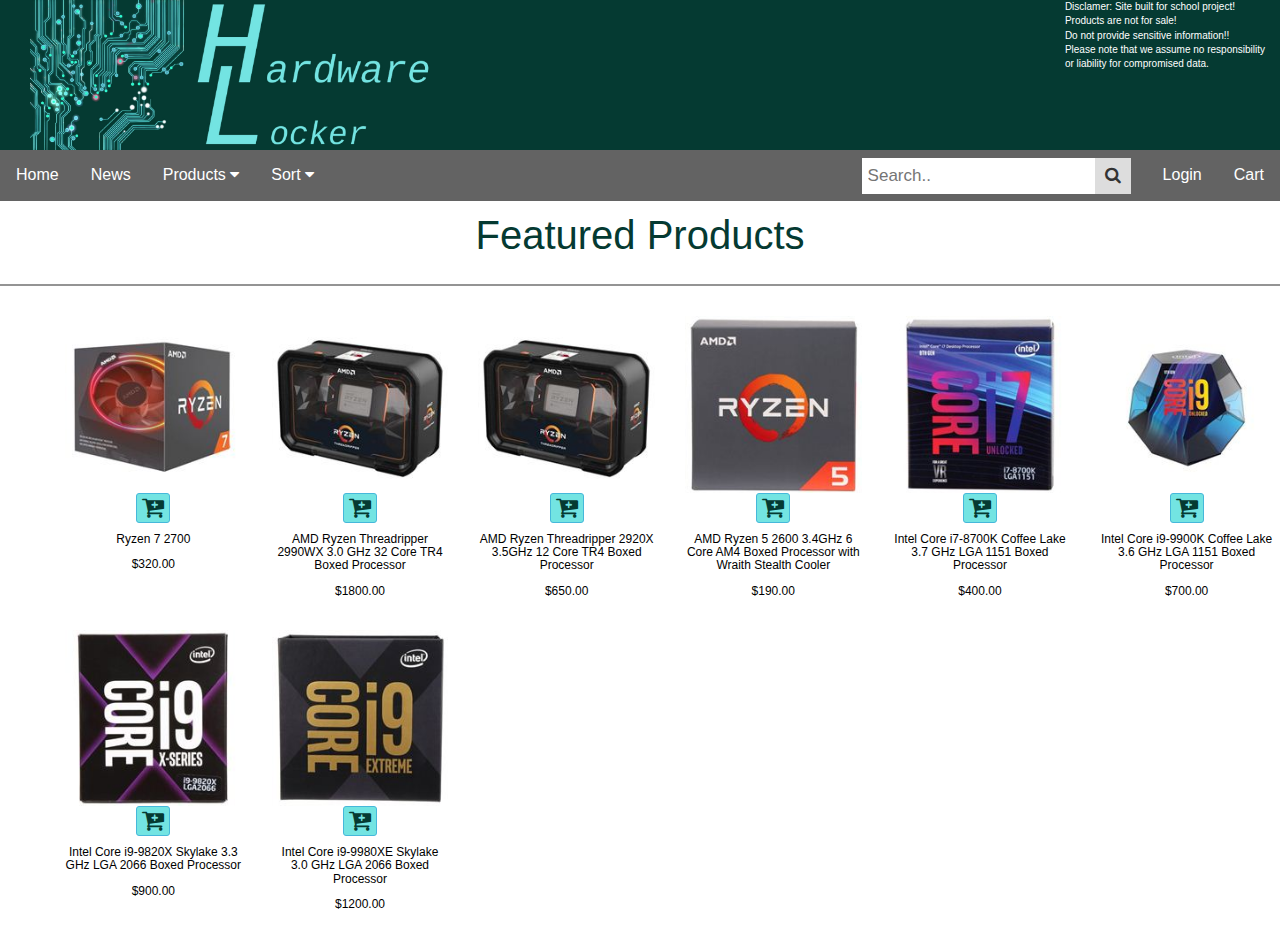
<file: html/index.html>
<!DOCTYPE html>
<html>

<head>
    <meta charset="utf-8">
    <link rel="stylesheet" type="text/css" href="style1.css">
    <meta name="viewport" content="width=device-width, initial-scale=1">
    <link rel="stylesheet" type="text/css" href="https://maxcdn.bootstrapcdn.com/bootstrap/3.4.0/css/bootstrap.min.css">
    <script src="https://ajax.googleapis.com/ajax/libs/jquery/3.3.1/jquery.min.js"></script>
    <script src="https://maxcdn.bootstrapcdn.com/bootstrap/3.4.0/js/bootstrap.min.js"></script>
    <link rel="stylesheet" href="https://cdnjs.cloudflare.com/ajax/libs/font-awesome/4.7.0/css/font-awesome.min.css">
</head>

<body>

    <div id="mySidebar" class="sidebar">
        <a href="javascript:void(0)" class="closebtn" onclick="closeNav()">&times;</a>
        <a href="#">About</a>
        <a href="#">Services</a>
        <a href="#">Clients</a>
        <a href="#">Contact</a>
    </div>

    <div class="container-fluid" style="background-color: #053a32;">
        <div class="row">
            <div class="col-lg-6 col-md-6 col-sm-6 col-xs-6">
                <img src="products/img/HL.jpg" style="height: 150px; float: left; margin-left:15px;">
            </div>
            <div class="col-lg-6 col-md-6 col-sm-6 col-xs-6"  style="color: white; font-size: 10px">
                <p style="float: right;">Disclamer: Site built for school project! <br />
                    Products are not for sale! <br />
                    Do not provide sensitive information!! <br />
                    Please note that we assume no responsibility<br/>
                    or liability for compromised data.<br/>  
                </p>
            </div>
        </div>
    </div>
    <div class="navbar1" id="navbar1">
        <!-- <div class="dropdown1">
                    <button class="dropbtn1" onclick="openNav()">&#9776;</button>
                </div>-->
        <a class="active1" href="javascript:void(0)">Home</a>
        <a href="news/news.html">News</a>
        <div class="dropdown1" id="dropdownProducts">
            <button href="products/products.html" class="dropbtn1" id="dropdownProductsbtn">Products
                <i class="fa fa-caret-down"></i>
            </button>
            <div class="dropdown1-content">
                <a href="products/processors.html">Processors</a>
                <a href="products/harddrives.html">Hard Drives</a>
                <a href="products/motherboards.html">Motherboards</a>
                <a href="products/cases.html">Cases</a>
                <a href="products/graphicscards.html">Graphics Cards</a>
                <a href="products/powersupplys.html">Power Supplys</a>
            </div>
        </div>
        <div class="dropdown1" id="dropdownSort">
            <button class="dropbtn1" id="dropdownSortbtn">Sort
                <i class="fa fa-caret-down"></i>
            </button>
            <div class="dropdown1-content">
                <a href="#">Price</a>
                <a href="#">Manufacturer</a>
            </div>
        </div>
        <div class="topnav1-right">
            <a>Login</a>
            <a>Cart</a>
        </div>
        <div class="search-container">
            <form action="/action_page.php">
                <input type="text" placeholder="Search.." name="search">
                <button type="submit"><i class="fa fa-search"></i></button>
            </form>
        </div>
    </div>
    <div class="container-fluid">
        <div class="row">
            <div id="content">
                <div id="mainContent">
                    <div id="featured">
                        <br>
                        Featured Products
                        <hr
                            style="height:2px;border:none;color:rgb(148, 148, 148);background-color:rgb(148, 148, 148)" />
                    </div>
                    <ul class="products">
                        <div class="col-xl-2 col-lg-2 col-md-3 col-sm-6 col-xs-12">
                            <li>
                                <a href="#">
                                    <img src="products/img/ryzen_7_2700.jpg" class="img-responsive">
                                    <button type="button" class="btn btn-info btn-xs"
                                        style="background-color: #73e4e2; color: #053a32"><i
                                            class="fa fa-cart-plus fa-2x" aria-hidden="true"></i></button>
                                    <h4>Ryzen 7 2700</h4>
                                    <p>$320.00 </p>
                                </a>
                            </li>
                        </div>
                        <div class="col-xl-2 col-lg-2 col-md-3 col-sm-6 col-xs-12">
                            <li>
                                <a href="#">
                                    <img src="products/img/amd_Ryzen_threadripper.jpg" class="img-responsive">
                                    <button type="button" class="btn btn-info btn-xs"
                                        style="background-color: #73e4e2; color: #053a32"><i
                                            class="fa fa-cart-plus fa-2x" aria-hidden="true"></i></button>
                                    <h4>AMD Ryzen Threadripper 2990WX 3.0 GHz 32 Core TR4 Boxed Processor</h4>
                                    <p>$1800.00</p>
                                </a>
                            </li>
                        </div>
                        <div class="col-xl-2 col-lg-2 col-md-3 col-sm-6 col-xs-12">
                            <li>
                                <a href="#">
                                    <img src="products/img/amd_Ryzen_threadripper.jpg" class="img-responsive">
                                    <button type="button" class="btn btn-info btn-xs"
                                        style="background-color: #73e4e2; color: #053a32"><i
                                            class="fa fa-cart-plus fa-2x" aria-hidden="true"></i></button>
                                    <h4> AMD Ryzen Threadripper 2920X 3.5GHz 12 Core TR4 Boxed Processor</h4>
                                    <p>$650.00</p>
                                </a>
                            </li>
                        </div>
                        <div class="col-xl-2 col-lg-2 col-md-3 col-sm-6 col-xs-12">
                            <li>
                                <a href="#">
                                    <img src="products/img/amd_ryzen_5.jpg" class="img-responsive">
                                    <button type="button" class="btn btn-info btn-xs"
                                        style="background-color: #73e4e2; color: #053a32"><i
                                            class="fa fa-cart-plus fa-2x" aria-hidden="true"></i></button>
                                    <h4> AMD Ryzen 5 2600 3.4GHz 6 Core AM4 Boxed Processor with Wraith Stealth Cooler
                                    </h4>
                                    <p>$190.00</p>
                                </a>
                            </li>
                        </div>

                        <div class="col-xl-2 col-lg-2 col-md-3 col-sm-6 col-xs-12">
                            <li>
                                <a href="#">
                                    <img src="products/img/intel_i5.jpg" class="img-responsive">
                                    <button type="button" class="btn btn-info btn-xs"
                                        style="background-color: #73e4e2; color: #053a32"><i
                                            class="fa fa-cart-plus fa-2x" aria-hidden="true"></i></button>
                                    <h4>Intel Core i7-8700K Coffee Lake 3.7 GHz LGA 1151 Boxed Processor</h4>
                                    <p>$400.00</p>
                                </a>
                            </li>
                        </div>
                        <div class="col-xl-2 col-lg-2 col-md-3 col-sm-6 col-xs-12">
                            <li>
                                <a href="#">
                                    <img src="products/img/intel_i9.jpg" class="img-responsive">
                                    <button type="button" class="btn btn-info btn-xs"
                                        style="background-color: #73e4e2; color: #053a32"><i
                                            class="fa fa-cart-plus fa-2x" aria-hidden="true"></i></button>
                                    <h4>Intel Core i9-9900K Coffee Lake 3.6 GHz LGA 1151 Boxed Processor</h4>
                                    <p>$700.00</p>
                                </a>
                            </li>
                        </div>
                        <div class="col-xl-2 col-lg-2 col-md-3 col-sm-6 col-xs-12">
                            <li>
                                <a href="#">
                                    <img src="products/img/intel_i9x.jpg" class="img-responsive">
                                    <button type="button" class="btn btn-info btn-xs"
                                        style="background-color: #73e4e2; color: #053a32"><i
                                            class="fa fa-cart-plus fa-2x" aria-hidden="true"></i></button>
                                    <h4> Intel Core i9-9820X Skylake 3.3 GHz LGA 2066 Boxed Processor</h4>
                                    <p>$900.00</p>
                                </a>
                            </li>
                        </div>
                        <div class="col-xl-2 col-lg-2 col-md-3 col-sm-6 col-xs-12">
                            <li>
                                <a href="#">
                                    <img src="products/img/intel_i9xe.jpg" class="img-responsive">
                                    <button type="button" class="btn btn-info btn-xs"
                                        style="background-color: #73e4e2; color: #053a32"><i
                                            class="fa fa-cart-plus fa-2x" aria-hidden="true"></i></button>
                                    <h4>Intel Core i9-9980XE Skylake 3.0 GHz LGA 2066 Boxed Processor</h4>
                                    <p>$1200.00</p>
                                </a>
                            </li>
                        </div>
                    </ul>
                </div>
            </div>
        </div>
    </div>

    <script>
        window.onscroll = function () { myFunction() };

        var navbar = document.getElementById("navbar1");
        var stickysidenav = document.getElementById("sideNav");
        var sticky = navbar.offsetTop;

        function myFunction() {
            if (window.pageYOffset >= sticky) {
                navbar.classList.add("sticky")
                //navbar.style.position = "fixed";
            } else {
                navbar.classList.remove("sticky");
            }
        }


        /* When the user clicks on the button,
    toggle between hiding and showing the dropdown content */
        function dropDownButton() {
            document.getElementById("myDropdown").classList.toggle("show");
        }

        // Close the dropdown menu if the user clicks outside of it
        window.onclick = function (event) {
            if (!event.target.matches('.dropbtn')) {
                var dropdowns = document.getElementsByClassName("dropdown-content");
                var i;
                for (i = 0; i < dropdowns.length; i++) {
                    var openDropdown = dropdowns[i];
                    if (openDropdown.classList.contains('show')) {
                        openDropdown.classList.remove('show');
                    }
                }
            }
        }

        /* Set the width of the sidebar to 250px and the left margin of the page content to 250px */
        function openNav() {
            document.getElementById("mySidebar").style.width = "250px";
            document.getElementById("main").style.marginLeft = "250px";
        }

        /* Set the width of the sidebar to 0 and the left margin of the page content to 0 */
        function closeNav() {
            document.getElementById("mySidebar").style.width = "0";
            document.getElementById("main").style.marginLeft = "0";
        } 
    </script>




</body>

</html>
</file>
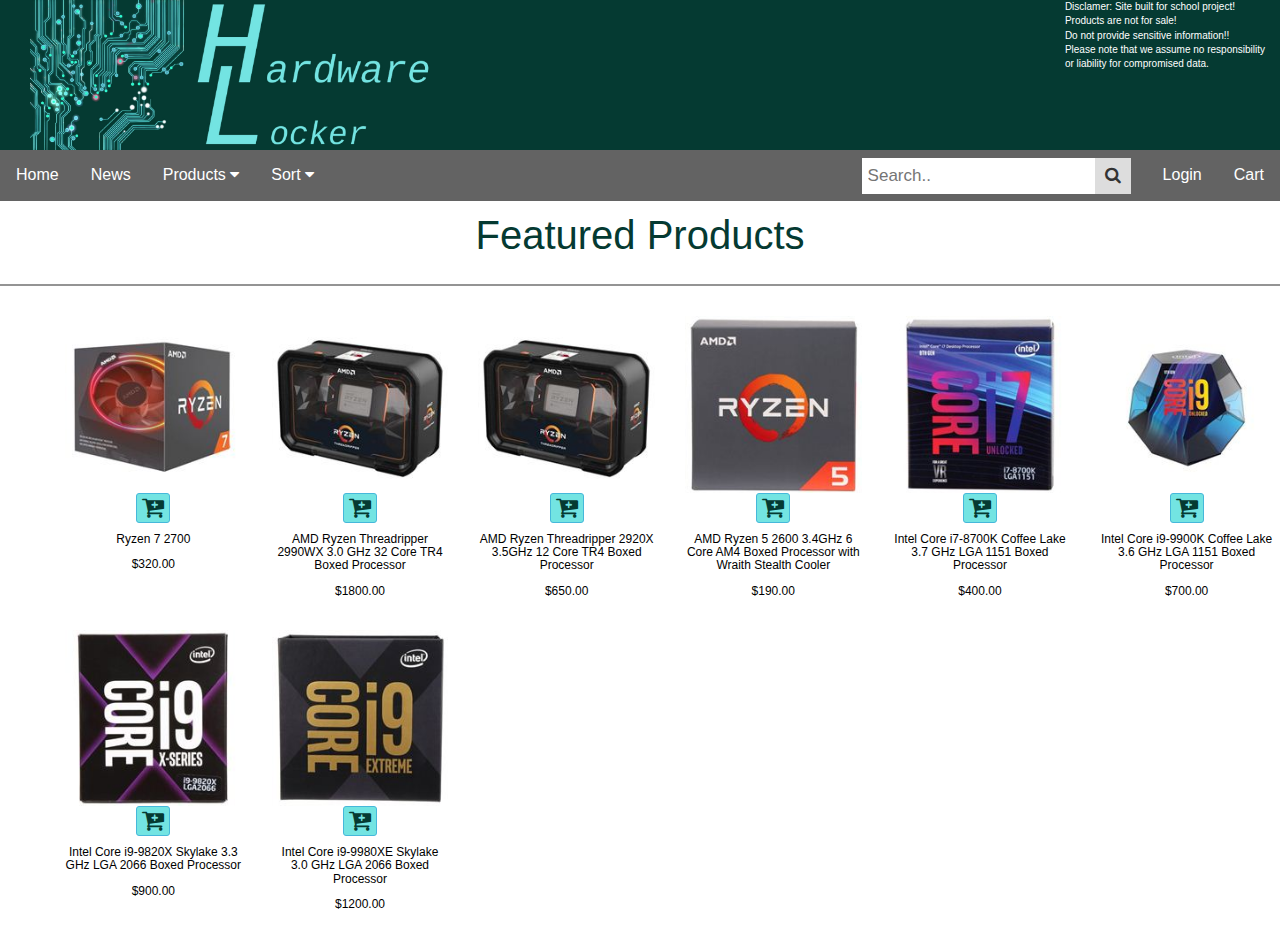
<file: html/products/processors.html>
<!DOCTYPE html>
<html>

<head>
    <meta charset="utf-8">
    <link rel="stylesheet" type="text/css" href="style1.css">
    <meta name="viewport" content="width=device-width, initial-scale=1">
    <link rel="stylesheet" type="text/css" href="https://maxcdn.bootstrapcdn.com/bootstrap/3.4.0/css/bootstrap.min.css">
    <script src="https://ajax.googleapis.com/ajax/libs/jquery/3.3.1/jquery.min.js"></script>
    <script src="https://maxcdn.bootstrapcdn.com/bootstrap/3.4.0/js/bootstrap.min.js"></script>
    <link rel="stylesheet" href="https://cdnjs.cloudflare.com/ajax/libs/font-awesome/4.7.0/css/font-awesome.min.css">
</head>

<body>

    <div id="mySidebar" class="sidebar">
        <a href="javascript:void(0)" class="closebtn" onclick="closeNav()">&times;</a>
        <a href="#">About</a>
        <a href="#">Services</a>
        <a href="#">Clients</a>
        <a href="#">Contact</a>
    </div>

    <div class="container-fluid" style="background-color: #053a32;">
        <div class="row">
            <div class="col-lg-6 col-md-6 col-sm-6 col-xs-6">
                <img src="img/HL.jpg" style="height: 150px; float: left; margin-left:15px;">
            </div>
            <div class="col-lg-6 col-md-6 col-sm-6 col-xs-6"  style="color: white; font-size: 10px">
                <p style="float: right;">Disclamer: Site built for school project! <br />
                    Products are not for sale! <br />
                    Do not provide sensitive information!! <br />
                    Please note that we assume no responsibility<br/>
                    or liability for compromised data.<br/>  
                </p>
            </div>
        </div>
    </div>
    <div class="navbar1" id="navbar1">
        <!-- <div class="dropdown1">
                    <button class="dropbtn1" onclick="openNav()">&#9776;</button>
                </div>-->
        <a class="active1" href="javascript:void(0)">Home</a>
        <a href="news/news.html">News</a>
        <div class="dropdown1" id="dropdownProducts">
            <button href="products.html" class="dropbtn1" id="dropdownProductsbtn">Products
                <i class="fa fa-caret-down"></i>
            </button>
            <div class="dropdown1-content">
                <a href="processors.html">Processors</a>
                <a href="harddrives.html">Hard Drives</a>
                <a href="motherboards.html">Motherboards</a>
                <a href="cases.html">Cases</a>
                <a href="graphicscards.html">Graphics Cards</a>
                <a href="powersupplys.html">Power Supplys</a>
            </div>
        </div>
        <div class="dropdown1" id="dropdownSort">
            <button class="dropbtn1" id="dropdownSortbtn">Sort
                <i class="fa fa-caret-down"></i>
            </button>
            <div class="dropdown1-content">
                <a href="#">Price</a>
                <a href="#">Manufacturer</a>
            </div>
        </div>
        <div class="topnav1-right">
            <a>Login</a>
            <a>Cart</a>
        </div>
        <div class="search-container">
            <form action="/action_page.php">
                <input type="text" placeholder="Search.." name="search">
                <button type="submit"><i class="fa fa-search"></i></button>
            </form>
        </div>
    </div>
    <div class="container-fluid">
        <div class="row">
            <div id="content">
                <div id="mainContent">
                    <div id="featured">
                        <br>
                        Featured Products
                        <hr
                            style="height:2px;border:none;color:rgb(148, 148, 148);background-color:rgb(148, 148, 148)" />
                    </div>
                    <ul class="products">
                        <div class="col-xl-2 col-lg-2 col-md-3 col-sm-6 col-xs-12">
                            <li>
                                <a href="#">
                                    <img src="img/ryzen_7_2700.jpg" class="img-responsive">
                                    <button type="button" class="btn btn-info btn-xs"
                                        style="background-color: #73e4e2; color: #053a32"><i
                                            class="fa fa-cart-plus fa-2x" aria-hidden="true"></i></button>
                                    <h4>Ryzen 7 2700</h4>
                                    <p>$320.00 </p>
                                </a>
                            </li>
                        </div>
                        <div class="col-xl-2 col-lg-2 col-md-3 col-sm-6 col-xs-12">
                            <li>
                                <a href="#">
                                    <img src="img/amd_Ryzen_threadripper.jpg" class="img-responsive">
                                    <button type="button" class="btn btn-info btn-xs"
                                        style="background-color: #73e4e2; color: #053a32"><i
                                            class="fa fa-cart-plus fa-2x" aria-hidden="true"></i></button>
                                    <h4>AMD Ryzen Threadripper 2990WX 3.0 GHz 32 Core TR4 Boxed Processor</h4>
                                    <p>$1800.00</p>
                                </a>
                            </li>
                        </div>
                        <div class="col-xl-2 col-lg-2 col-md-3 col-sm-6 col-xs-12">
                            <li>
                                <a href="#">
                                    <img src="img/amd_Ryzen_threadripper.jpg" class="img-responsive">
                                    <button type="button" class="btn btn-info btn-xs"
                                        style="background-color: #73e4e2; color: #053a32"><i
                                            class="fa fa-cart-plus fa-2x" aria-hidden="true"></i></button>
                                    <h4> AMD Ryzen Threadripper 2920X 3.5GHz 12 Core TR4 Boxed Processor</h4>
                                    <p>$650.00</p>
                                </a>
                            </li>
                        </div>
                        <div class="col-xl-2 col-lg-2 col-md-3 col-sm-6 col-xs-12">
                            <li>
                                <a href="#">
                                    <img src="img/amd_ryzen_5.jpg" class="img-responsive">
                                    <button type="button" class="btn btn-info btn-xs"
                                        style="background-color: #73e4e2; color: #053a32"><i
                                            class="fa fa-cart-plus fa-2x" aria-hidden="true"></i></button>
                                    <h4> AMD Ryzen 5 2600 3.4GHz 6 Core AM4 Boxed Processor with Wraith Stealth Cooler
                                    </h4>
                                    <p>$190.00</p>
                                </a>
                            </li>
                        </div>

                        <div class="col-xl-2 col-lg-2 col-md-3 col-sm-6 col-xs-12">
                            <li>
                                <a href="#">
                                    <img src="img/intel_i5.jpg" class="img-responsive">
                                    <button type="button" class="btn btn-info btn-xs"
                                        style="background-color: #73e4e2; color: #053a32"><i
                                            class="fa fa-cart-plus fa-2x" aria-hidden="true"></i></button>
                                    <h4>Intel Core i7-8700K Coffee Lake 3.7 GHz LGA 1151 Boxed Processor</h4>
                                    <p>$400.00</p>
                                </a>
                            </li>
                        </div>
                        <div class="col-xl-2 col-lg-2 col-md-3 col-sm-6 col-xs-12">
                            <li>
                                <a href="#">
                                    <img src="img/intel_i9.jpg" class="img-responsive">
                                    <button type="button" class="btn btn-info btn-xs"
                                        style="background-color: #73e4e2; color: #053a32"><i
                                            class="fa fa-cart-plus fa-2x" aria-hidden="true"></i></button>
                                    <h4>Intel Core i9-9900K Coffee Lake 3.6 GHz LGA 1151 Boxed Processor</h4>
                                    <p>$700.00</p>
                                </a>
                            </li>
                        </div>
                        <div class="col-xl-2 col-lg-2 col-md-3 col-sm-6 col-xs-12">
                            <li>
                                <a href="#">
                                    <img src="img/intel_i9x.jpg" class="img-responsive">
                                    <button type="button" class="btn btn-info btn-xs"
                                        style="background-color: #73e4e2; color: #053a32"><i
                                            class="fa fa-cart-plus fa-2x" aria-hidden="true"></i></button>
                                    <h4> Intel Core i9-9820X Skylake 3.3 GHz LGA 2066 Boxed Processor</h4>
                                    <p>$900.00</p>
                                </a>
                            </li>
                        </div>
                        <div class="col-xl-2 col-lg-2 col-md-3 col-sm-6 col-xs-12">
                            <li>
                                <a href="#">
                                    <img src="img/intel_i9xe.jpg" class="img-responsive">
                                    <button type="button" class="btn btn-info btn-xs"
                                        style="background-color: #73e4e2; color: #053a32"><i
                                            class="fa fa-cart-plus fa-2x" aria-hidden="true"></i></button>
                                    <h4>Intel Core i9-9980XE Skylake 3.0 GHz LGA 2066 Boxed Processor</h4>
                                    <p>$1200.00</p>
                                </a>
                            </li>
                        </div>
                    </ul>
                </div>
            </div>
        </div>
    </div>

    <script>
        window.onscroll = function () { myFunction() };

        var navbar = document.getElementById("navbar1");
        var stickysidenav = document.getElementById("sideNav");
        var sticky = navbar.offsetTop;

        function myFunction() {
            if (window.pageYOffset >= sticky) {
                navbar.classList.add("sticky")
                //navbar.style.position = "fixed";
            } else {
                navbar.classList.remove("sticky");
            }
        }


        /* When the user clicks on the button,
    toggle between hiding and showing the dropdown content */
        function dropDownButton() {
            document.getElementById("myDropdown").classList.toggle("show");
        }

        // Close the dropdown menu if the user clicks outside of it
        window.onclick = function (event) {
            if (!event.target.matches('.dropbtn')) {
                var dropdowns = document.getElementsByClassName("dropdown-content");
                var i;
                for (i = 0; i < dropdowns.length; i++) {
                    var openDropdown = dropdowns[i];
                    if (openDropdown.classList.contains('show')) {
                        openDropdown.classList.remove('show');
                    }
                }
            }
        }

        /* Set the width of the sidebar to 250px and the left margin of the page content to 250px */
        function openNav() {
            document.getElementById("mySidebar").style.width = "250px";
            document.getElementById("main").style.marginLeft = "250px";
        }

        /* Set the width of the sidebar to 0 and the left margin of the page content to 0 */
        function closeNav() {
            document.getElementById("mySidebar").style.width = "0";
            document.getElementById("main").style.marginLeft = "0";
        } 
    </script>




</body>

</html>
</file>
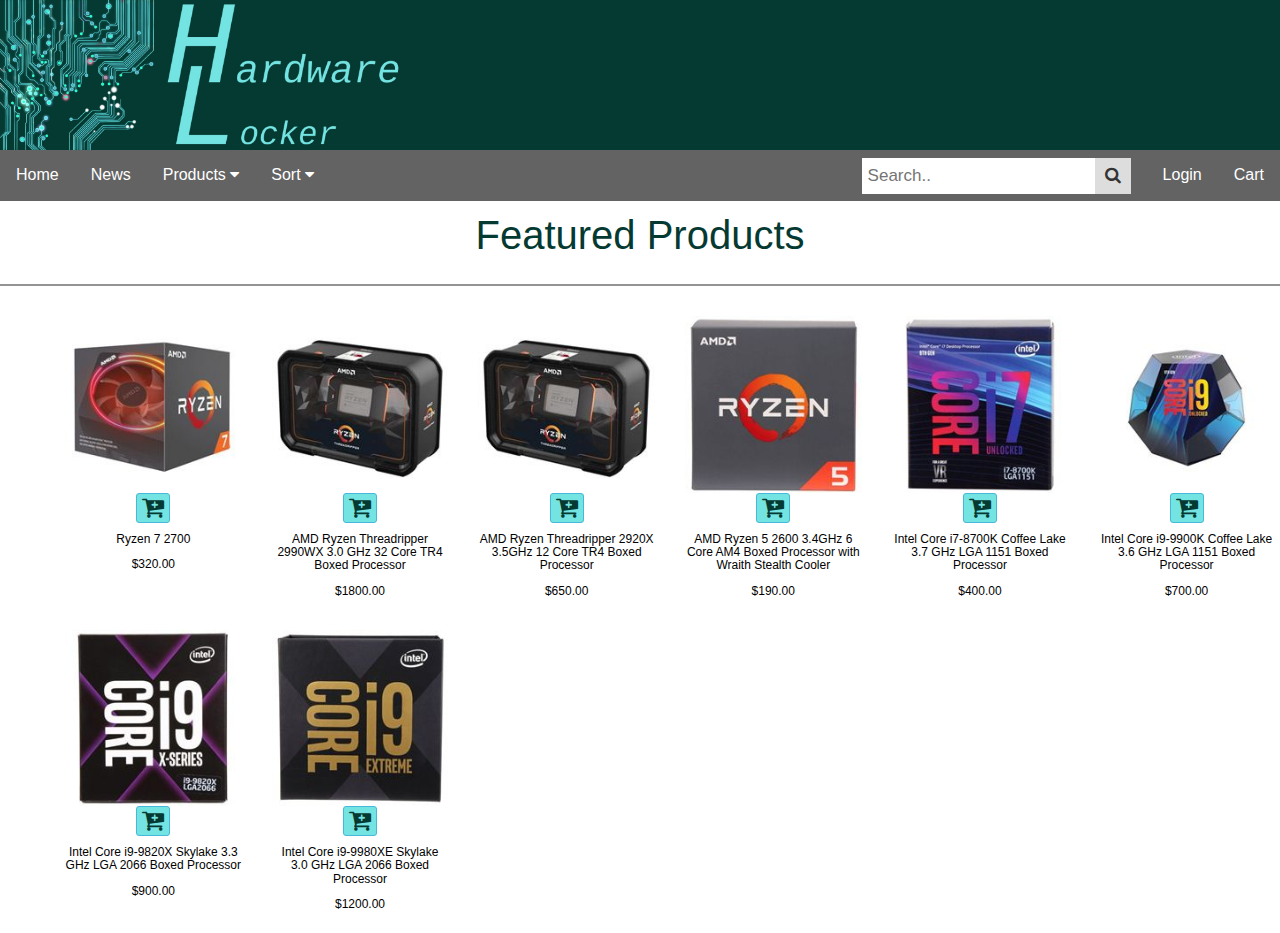
<file: html/products/products.html>
<!DOCTYPE html>
<html>

<head>
    <meta charset="utf-8">
    <link rel="stylesheet" type="text/css" href="style1.css">
    <meta name="viewport" content="width=device-width, initial-scale=1">
    <link rel="stylesheet" type="text/css" href="https://maxcdn.bootstrapcdn.com/bootstrap/3.4.0/css/bootstrap.min.css">
    <script src="https://ajax.googleapis.com/ajax/libs/jquery/3.3.1/jquery.min.js"></script>
    <script src="https://maxcdn.bootstrapcdn.com/bootstrap/3.4.0/js/bootstrap.min.js"></script>
    <link rel="stylesheet" href="https://cdnjs.cloudflare.com/ajax/libs/font-awesome/4.7.0/css/font-awesome.min.css">
</head>

<body>

    <div id="mySidebar" class="sidebar">
        <a href="javascript:void(0)" class="closebtn" onclick="closeNav()">&times;</a>
        <a href="#">About</a>
        <a href="#">Services</a>
        <a href="#">Clients</a>
        <a href="#">Contact</a>
    </div>

    <div class="container-fluid" style="background-color: #053a32;">
        <div class="row">
            <div class="col-lg-6 col-md-6 col-sm-6 col-xs-6">
                    <img src="img/HL.jpg" style="height: 150px; float: left; margin-left:-15px;" >
            </div>
        </div>
    </div>
    <div class="navbar1" id="navbar1">
        <!-- <div class="dropdown1">
                    <button class="dropbtn1" onclick="openNav()">&#9776;</button>
                </div>-->
        <a class="active1" href="javascript:void(0)">Home</a>
        <a href="#news">News</a>
        <div class="dropdown1" id="dropdownProducts">
            <button class="dropbtn1" id="dropdownProductsbtn">Products
                <i class="fa fa-caret-down"></i>
            </button>
            <div class="dropdown1-content">
                <a href="#">Processors</a>
                <a href="#">Hard Drives</a>
                <a href="#">Motherboards</a>
                <a href="#">Cases</a>
                <a href="#">Graphics Cards</a>
                <a href="#">Power Supply</a>
            </div>
        </div>
        <div class="dropdown1" id="dropdownSort">
            <button class="dropbtn1" id="dropdownSortbtn">Sort
                <i class="fa fa-caret-down"></i>
            </button>
            <div class="dropdown1-content">
                <a href="#">Price</a>
                <a href="#">Manufacturer</a>
            </div>
        </div>
        <div class="topnav1-right">
            <a>Login</a>
            <a>Cart</a>
        </div>
        <div class="search-container">
            <form action="/action_page.php">
                <input type="text" placeholder="Search.." name="search">
                <button type="submit"><i class="fa fa-search"></i></button>
            </form>
        </div>
    </div>
    <div class="container-fluid">
        <div class="row">
            <div id="content">
                <div id="mainContent">
                    <div id="featured">
                        <br>
                        Featured Products
                        <hr style="height:2px;border:none;color:rgb(148, 148, 148);background-color:rgb(148, 148, 148)" />
                    </div>
                    <ul class="products">
                        <div class="col-xl-2 col-lg-2 col-md-3 col-sm-6 col-xs-12">
                            <li>
                                <a href="#">
                                    <img src="img/ryzen_7_2700.jpg" class="img-responsive">
                                    <button type="button" class="btn btn-info btn-xs" style="background-color: #73e4e2; color: #053a32"><i
                                            class="fa fa-cart-plus fa-2x" aria-hidden="true"></i></button>
                                    <h4>Ryzen 7 2700</h4>
                                    <p>$320.00 </p>
                                </a>
                            </li>
                        </div>
                        <div class="col-xl-2 col-lg-2 col-md-3 col-sm-6 col-xs-12">
                            <li>
                                <a href="#">
                                    <img src="img/amd_Ryzen_threadripper.jpg" class="img-responsive">
                                    <button type="button" class="btn btn-info btn-xs" style="background-color: #73e4e2; color: #053a32"><i
                                            class="fa fa-cart-plus fa-2x" aria-hidden="true"></i></button>
                                    <h4>AMD Ryzen Threadripper 2990WX 3.0 GHz 32 Core TR4 Boxed Processor</h4>
                                    <p>$1800.00</p>
                                </a>
                            </li>
                        </div>
                        <div class="col-xl-2 col-lg-2 col-md-3 col-sm-6 col-xs-12">
                            <li>
                                <a href="#">
                                    <img src="img/amd_Ryzen_threadripper.jpg" class="img-responsive">
                                    <button type="button" class="btn btn-info btn-xs" style="background-color: #73e4e2; color: #053a32"><i
                                            class="fa fa-cart-plus fa-2x" aria-hidden="true"></i></button>
                                    <h4> AMD Ryzen Threadripper 2920X 3.5GHz 12 Core TR4 Boxed Processor</h4>
                                    <p>$650.00</p>
                                </a>
                            </li>
                        </div>
                        <div class="col-xl-2 col-lg-2 col-md-3 col-sm-6 col-xs-12">
                            <li>
                                <a href="#">
                                    <img src="img/amd_ryzen_5.jpg" class="img-responsive">
                                    <button type="button" class="btn btn-info btn-xs" style="background-color: #73e4e2; color: #053a32"><i
                                            class="fa fa-cart-plus fa-2x" aria-hidden="true"></i></button>
                                    <h4> AMD Ryzen 5 2600 3.4GHz 6 Core AM4 Boxed Processor with Wraith Stealth Cooler
                                    </h4>
                                    <p>$190.00</p>
                                </a>
                            </li>
                        </div>

                        <div class="col-xl-2 col-lg-2 col-md-3 col-sm-6 col-xs-12">
                            <li>
                                <a href="#">
                                    <img src="img/intel_i5.jpg" class="img-responsive">
                                    <button type="button" class="btn btn-info btn-xs" style="background-color: #73e4e2; color: #053a32"><i
                                            class="fa fa-cart-plus fa-2x" aria-hidden="true"></i></button>
                                    <h4>Intel Core i7-8700K Coffee Lake 3.7 GHz LGA 1151 Boxed Processor</h4>
                                    <p>$400.00</p>
                                </a>
                            </li>
                        </div>
                        <div class="col-xl-2 col-lg-2 col-md-3 col-sm-6 col-xs-12">
                            <li>
                                <a href="#">
                                    <img src="img/intel_i9.jpg" class="img-responsive">
                                    <button type="button" class="btn btn-info btn-xs" style="background-color: #73e4e2; color: #053a32"><i
                                            class="fa fa-cart-plus fa-2x" aria-hidden="true"></i></button>
                                    <h4>Intel Core i9-9900K Coffee Lake 3.6 GHz LGA 1151 Boxed Processor</h4>
                                    <p>$700.00</p>
                                </a>
                            </li>
                        </div>
                        <div class="col-xl-2 col-lg-2 col-md-3 col-sm-6 col-xs-12">
                            <li>
                                <a href="#">
                                    <img src="img/intel_i9x.jpg" class="img-responsive">
                                    <button type="button" class="btn btn-info btn-xs" style="background-color: #73e4e2; color: #053a32"><i
                                            class="fa fa-cart-plus fa-2x" aria-hidden="true"></i></button>
                                    <h4> Intel Core i9-9820X Skylake 3.3 GHz LGA 2066 Boxed Processor</h4>
                                    <p>$900.00</p>
                                </a>
                            </li>
                        </div>
                        <div class="col-xl-2 col-lg-2 col-md-3 col-sm-6 col-xs-12">
                            <li>
                                <a href="#">
                                    <img src="img/intel_i9xe.jpg" class="img-responsive">
                                    <button type="button" class="btn btn-info btn-xs" style="background-color: #73e4e2; color: #053a32"><i
                                            class="fa fa-cart-plus fa-2x" aria-hidden="true"></i></button>
                                    <h4>Intel Core i9-9980XE Skylake 3.0 GHz LGA 2066 Boxed Processor</h4>
                                    <p>$1200.00</p>
                                </a>
                            </li>
                        </div>
                    </ul>
                </div>
            </div>
        </div>
    </div>

    <script>
        window.onscroll = function () { myFunction() };

        var navbar = document.getElementById("navbar1");
        var stickysidenav = document.getElementById("sideNav");
        var sticky = navbar.offsetTop;

        function myFunction() {
            if (window.pageYOffset >= sticky) {
                navbar.classList.add("sticky")
                //navbar.style.position = "fixed";
            } else {
                navbar.classList.remove("sticky");
            }
        }


        /* When the user clicks on the button,
    toggle between hiding and showing the dropdown content */
        function dropDownButton() {
            document.getElementById("myDropdown").classList.toggle("show");
        }

        // Close the dropdown menu if the user clicks outside of it
        window.onclick = function (event) {
            if (!event.target.matches('.dropbtn')) {
                var dropdowns = document.getElementsByClassName("dropdown-content");
                var i;
                for (i = 0; i < dropdowns.length; i++) {
                    var openDropdown = dropdowns[i];
                    if (openDropdown.classList.contains('show')) {
                        openDropdown.classList.remove('show');
                    }
                }
            }
        }

        /* Set the width of the sidebar to 250px and the left margin of the page content to 250px */
        function openNav() {
            document.getElementById("mySidebar").style.width = "250px";
            document.getElementById("main").style.marginLeft = "250px";
        }

        /* Set the width of the sidebar to 0 and the left margin of the page content to 0 */
        function closeNav() {
            document.getElementById("mySidebar").style.width = "0";
            document.getElementById("main").style.marginLeft = "0";
        } 
    </script>




</body>

</html>
</file>
<file: html/style1.css>
body {
  font-family: Arial, Helvetica, sans-serif;
  background-color: #eee;
}

.navbar1 {
  width: 100%;
  position: absolute;
  z-index: 998;
  background-color: rgb(99, 99, 99);
}

.navbar1 a {
  float: left;
  font-size: 16px;
  color: white;
  text-align: center;
  padding: 14px 16px;
  text-decoration: none;
}

.dropdown1 {
  float: left;
  overflow: hidden;
  z-index: 998;
}

.dropdown1 .dropbtn1 {
  background-color: rgb(99, 99, 99);
  font-size: 16px;
  border: none;
  outline: none;
  color: white;
  padding: 14px 16px;
  background-color: inherit;
  font-family: inherit;
  margin: 0;
}

.navbar1 a:hover, .dropdown1:hover .dropbtn1 {
  background-color: #ddd;
  color: black;
}

.topnav1-right {
  float: right;
}

.dropdown1-content {
  display: none;
  position: absolute;
  overflow: hidden;
  background-color: #f9f9f9;
  min-width: 160px;
  box-shadow: 0px 8px 16px 0px rgba(0, 0, 0, 0.2);
  z-index: 1000;
}

.dropdown1-content a {
  float: none;
  color: black;
  padding: 12px 16px;
  text-decoration: none;
  display: block;
  text-align: left;
}

.dropdown1-content a:hover {
  background-color: #ddd;
}

.dropdown1:hover .dropdown1-content {
  display: block;
}

.sticky .dropbtn1:hover {
  display: block;
}

.navbar1 .search-container {
  float: right;
}

.navbar1 input[type=text] {
  padding: 6px;
  margin-top: 8px;
  font-size: 17px;
  border: none;
}

.search-container button {
  float: right;
  padding: 6px 10px;
  margin-top: 8px;
  margin-right: 16px;
  background: #ddd;
  font-size: 17px;
  border: none;
  cursor: pointer;
}

.search-container button:hover {
  background: #ccc;
}

/* Page content */

.content {
  padding: 16px;
}

/* The sticky class is added to the navbar with JS when it reaches its scroll position */

.sticky {
  position: fixed;
  top: 0;
  width: 100%;
}

/* Add some top padding to the page content to prevent sudden quick movement (as the navigation bar gets a new position at the top of the page (position:fixed and top:0) */

.sticky+.content {
  padding-top: 60px;
}

#content {
  height: 100%;
  background-color: white;
}

.sideNav {
  overflow: hidden;
  /*position: relative;*/
  height: 100%
}

#sideNav {
  height: 100%;
  /*width: 180px;*/
  /*float: left;*/
  background-color: white;
}

#mainContent {
  /*padding-left: 200px;*/
  background-color: white;
}

/* The sidebar menu */

.sidebar {
  height: auto;
  /* 100% Full-height */
  width: 0;
  /* 0 width - change this with JavaScript */
  position: fixed;
  /* Stay in place */
  z-index: 1;
  /* Stay on top */
  top: 0;
  left: 0;
  background-color: #111;
  /* Black*/
  overflow-x: hidden;
  /* Disable horizontal scroll */
  padding-top: 60px;
  /* Place content 60px from the top */
  transition: 0.5s;
  /* 0.5 second transition effect to slide in the sidebar */
}

/* The sidebar links */

.sidebar a {
  padding: 8px 8px 8px 32px;
  text-decoration: none;
  font-size: 25px;
  color: #818181;
  display: block;
  transition: 0.3s;
}

.vertical-menu {
  width: 200px;
  /* Set a width if you like */
}

.vertical-menu a {
  background-color: white;
  /* Grey background color */
  color: black;
  /* Black text color */
  display: block;
  /* Make the links appear below each other */
  padding: 12px;
  /* Add some padding */
  text-decoration: none;
  /* Remove underline from links */
}

.vertical-menu a:hover {
  background-color: #ccc;
  /* Dark grey background on mouse-over */
}

.vertical-menu a.active {
  background-color: #4CAF50;
  /* Add a green color to the "active/current" link */
  color: white;
}

ul.products li {
  margin: 10px;
  width: 100%;
  display: inline-block;
  vertical-align: top;
  text-align: center;
}

ul.products li h4 {
  font-size: 12px;
  color: #000;
}

ul.products li p {
  font-size: 12px;
  color: #000;
}

ul.products img {
  margin-left: auto;
  margin-right: auto; 
  width: 100%;
  max-width: 200px;
}

#featured {
  /*padding-right: 200px;*/
  font-size: 40px;
  text-align: center;
  color: #053a32;;
}
</file>
<file: html/products/style1.css>
body {
  font-family: Arial, Helvetica, sans-serif;
  background-color: #eee;
}

.navbar1 {
  width: 100%;
  position: absolute;
  z-index: 998;
  background-color: rgb(99, 99, 99);
}

.navbar1 a {
  float: left;
  font-size: 16px;
  color: white;
  text-align: center;
  padding: 14px 16px;
  text-decoration: none;
}

.dropdown1 {
  float: left;
  overflow: hidden;
  z-index: 998;
}

.dropdown1 .dropbtn1 {
  background-color: rgb(99, 99, 99);
  font-size: 16px;
  border: none;
  outline: none;
  color: white;
  padding: 14px 16px;
  background-color: inherit;
  font-family: inherit;
  margin: 0;
}

.navbar1 a:hover, .dropdown1:hover .dropbtn1 {
  background-color: #ddd;
  color: black;
}

.topnav1-right {
  float: right;
}

.dropdown1-content {
  display: none;
  position: absolute;
  overflow: hidden;
  background-color: #f9f9f9;
  min-width: 160px;
  box-shadow: 0px 8px 16px 0px rgba(0, 0, 0, 0.2);
  z-index: 1000;
}

.dropdown1-content a {
  float: none;
  color: black;
  padding: 12px 16px;
  text-decoration: none;
  display: block;
  text-align: left;
}

.dropdown1-content a:hover {
  background-color: #ddd;
}

.dropdown1:hover .dropdown1-content {
  display: block;
}

.sticky .dropbtn1:hover {
  display: block;
}

.navbar1 .search-container {
  float: right;
}

.navbar1 input[type=text] {
  padding: 6px;
  margin-top: 8px;
  font-size: 17px;
  border: none;
}

.search-container button {
  float: right;
  padding: 6px 10px;
  margin-top: 8px;
  margin-right: 16px;
  background: #ddd;
  font-size: 17px;
  border: none;
  cursor: pointer;
}

.search-container button:hover {
  background: #ccc;
}

/* Page content */

.content {
  padding: 16px;
}

/* The sticky class is added to the navbar with JS when it reaches its scroll position */

.sticky {
  position: fixed;
  top: 0;
  width: 100%;
}

/* Add some top padding to the page content to prevent sudden quick movement (as the navigation bar gets a new position at the top of the page (position:fixed and top:0) */

.sticky+.content {
  padding-top: 60px;
}

#content {
  height: 100%;
  background-color: white;
}

.sideNav {
  overflow: hidden;
  /*position: relative;*/
  height: 100%
}

#sideNav {
  height: 100%;
  /*width: 180px;*/
  /*float: left;*/
  background-color: white;
}

#mainContent {
  /*padding-left: 200px;*/
  background-color: white;
}

/* The sidebar menu */

.sidebar {
  height: auto;
  /* 100% Full-height */
  width: 0;
  /* 0 width - change this with JavaScript */
  position: fixed;
  /* Stay in place */
  z-index: 1;
  /* Stay on top */
  top: 0;
  left: 0;
  background-color: #111;
  /* Black*/
  overflow-x: hidden;
  /* Disable horizontal scroll */
  padding-top: 60px;
  /* Place content 60px from the top */
  transition: 0.5s;
  /* 0.5 second transition effect to slide in the sidebar */
}

/* The sidebar links */

.sidebar a {
  padding: 8px 8px 8px 32px;
  text-decoration: none;
  font-size: 25px;
  color: #818181;
  display: block;
  transition: 0.3s;
}

.vertical-menu {
  width: 200px;
  /* Set a width if you like */
}

.vertical-menu a {
  background-color: white;
  /* Grey background color */
  color: black;
  /* Black text color */
  display: block;
  /* Make the links appear below each other */
  padding: 12px;
  /* Add some padding */
  text-decoration: none;
  /* Remove underline from links */
}

.vertical-menu a:hover {
  background-color: #ccc;
  /* Dark grey background on mouse-over */
}

.vertical-menu a.active {
  background-color: #4CAF50;
  /* Add a green color to the "active/current" link */
  color: white;
}

ul.products li {
  margin: 10px;
  width: 100%;
  display: inline-block;
  vertical-align: top;
  text-align: center;
}

ul.products li h4 {
  font-size: 12px;
  color: #000;
}

ul.products li p {
  font-size: 12px;
  color: #000;
}

ul.products img {
  margin-left: auto;
  margin-right: auto; 
  width: 100%;
  max-width: 200px;
}

#featured {
  /*padding-right: 200px;*/
  font-size: 40px;
  text-align: center;
  color: #053a32;;
}
</file>
